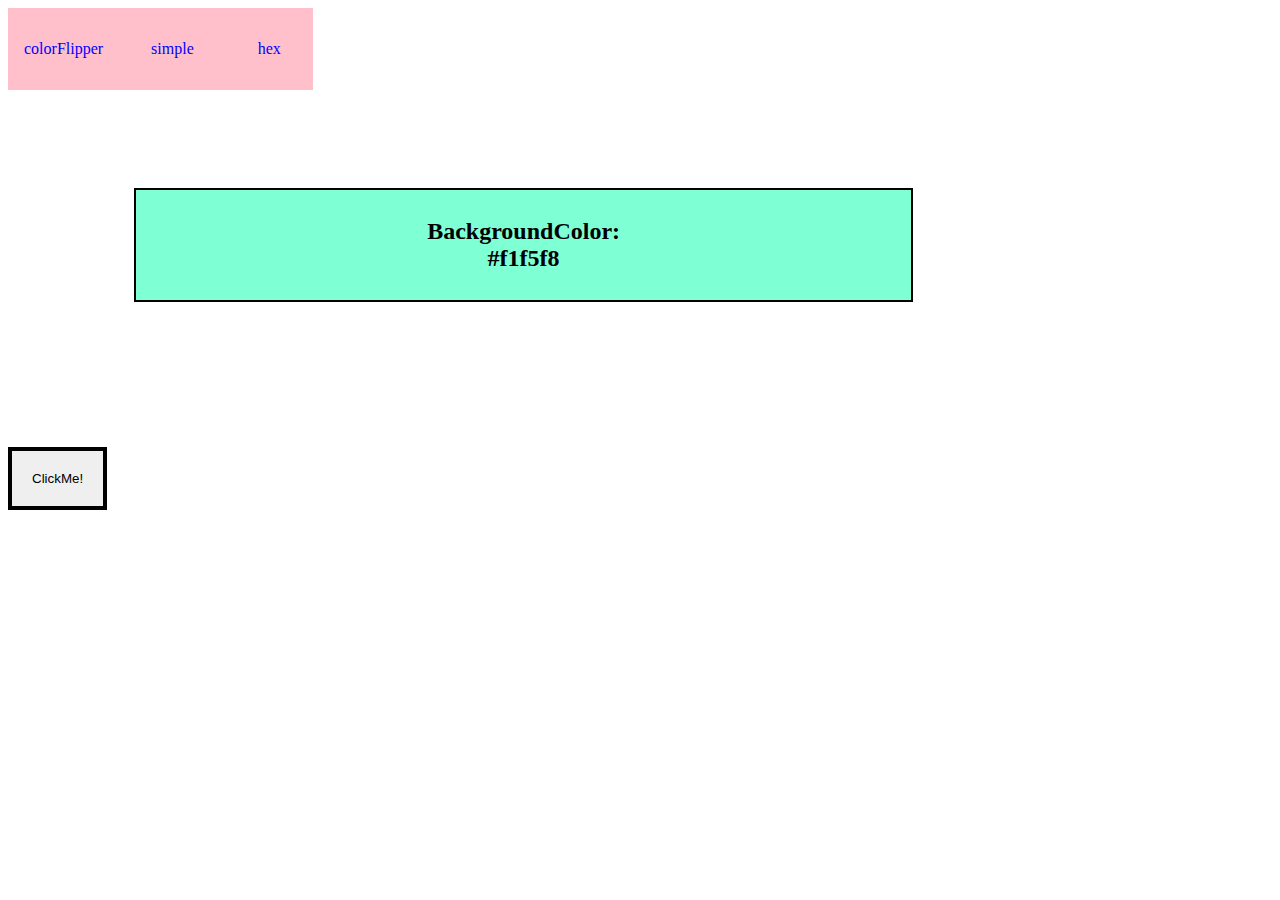
<file: colorflipper/index.html>
<!doctype HTML>
<html lang="en-us">
<head >
    <meta charset="UTF-8"/>
    <meta name="viewport" content="initial-scale=1, width=device-width "/>
    <title>vanillaJSP colorflipper</title>

<link rel="stylesheet" href="style.css">

</head>
<body>
    <div>
        <div>
         
            <ul >
                <li><p>colorFlipper</p></li>
                <li>
                    <a href="index.html" >simple</a>
                </li>
                <li>
                    <a href="hex.html" >hex</a>
                </li>
            </ul>
        </div>
       
    </div>
  
    <br>
    <br>
    <br>
    

    <main>
    <div  class="container" >
        <h2>BackgroundColor:<br>
            <span class="color">
                #f1f5f8
            </span>


        </h2>
        </div>

        <br>
        <div>
            
        </div>
        <button class="btn btn-hero" id="btn">ClickMe!</button>


   
    </main>






<script src ="index.js"></script>
</body>




</html>
</file>
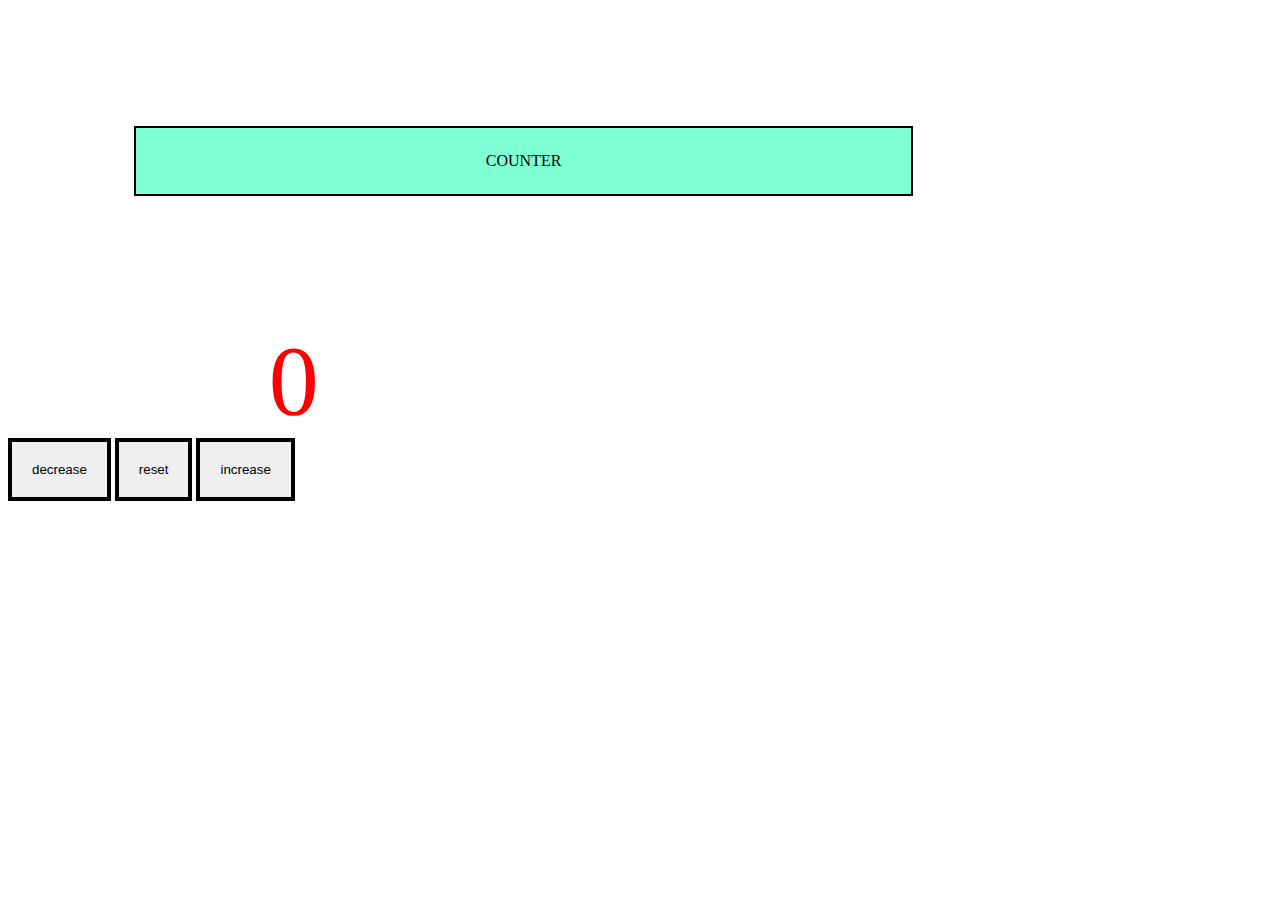
<file: counter/index.html>
<!doctype HTML>
<html lang="en-us">
<head >
    <meta charset="UTF-8"/>
    <meta name="viewport" content="initial-scale=1, width=device-width "/>
    <title>vanillaJSP colorflipper</title>

<link rel="stylesheet" href="index.css">



</head>



<body>
    <div class="container">
    
        <p>COUNTER</p>



    </div>

    <span id = "value">0</span>
<!--


        <ul>
            <li>
                <button class="btn btn1 ">decrease</button>

            </li>
            <li>
                <button class="btn btn2  ">reset</button>
            </li>
            <li>
                
            <button class="btn btn3">increase</button>
            </li>
        </ul>
    -->

    <div>
    <button class="btn decrease">decrease</button>
    <button class="btn reset">reset</button>
    <button class="btn increase">increase</button>
    </div>

    <script src="index.js"></script>
</body>
</html>
</file>
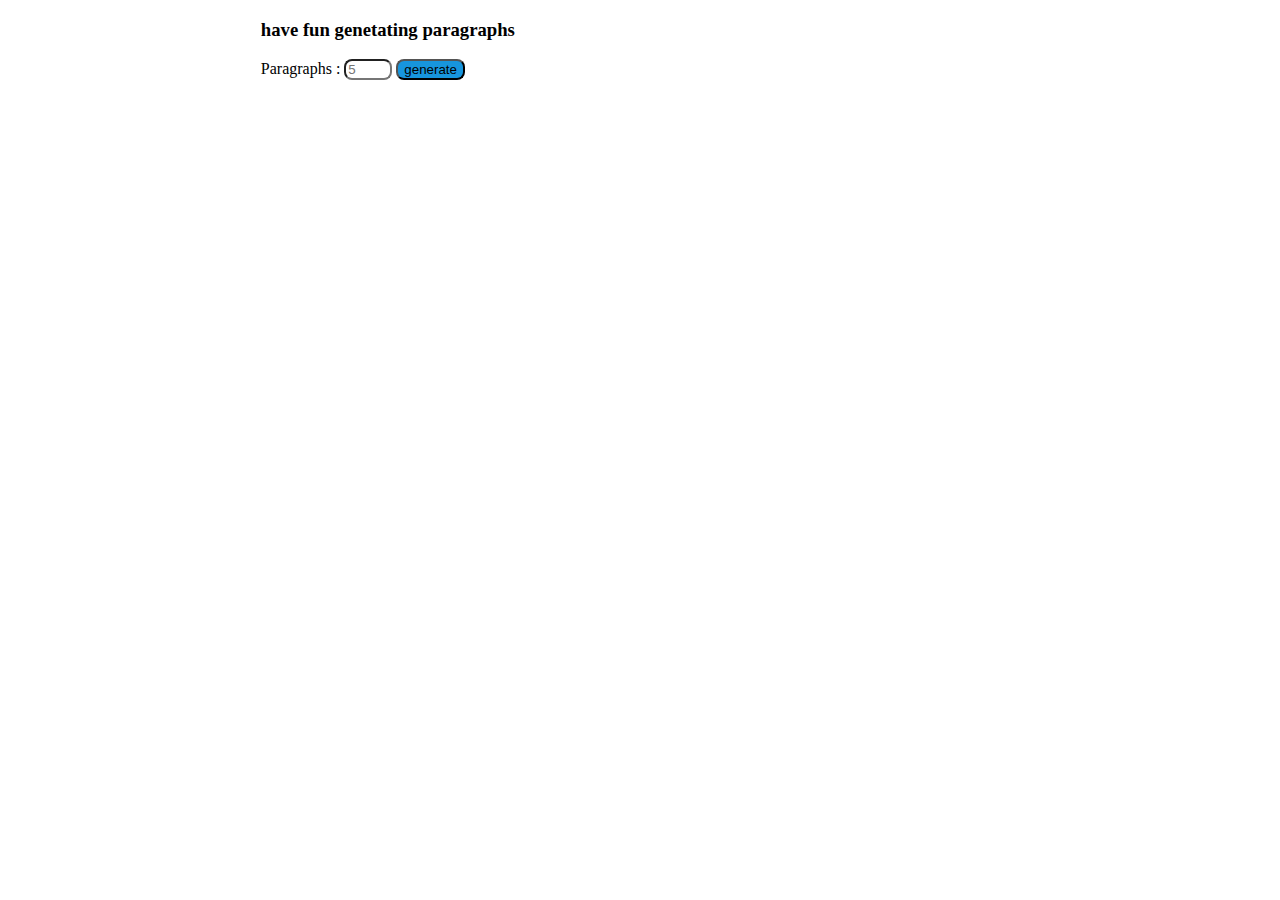
<file: randomparagraph/index.html>
<!DOCTYPE html>
<html lang="en">
<head>
    <meta charset="UTF-8">
    <meta http-equiv="X-UA-Compatible" content="IE=edge">
    <meta name="viewport" content="width=device-width, initial-scale=1.0">
    <title>Random Paragraph Generator</title>
    <link rel="stylesheet" href="style.css"/>

</head>
<body>
    <section class="section-center">
        <h3>have fun genetating paragraphs</h3>
        <form class="randomparagraph">
            <label for = "amount">Paragraphs :</label>
            <input type = "number" name="amount" id="amount" placeholder="5"/>
            <button type="submit" class="btn">generate</button>
        </form>

    <article class="lorem-text"></article>    




    </section>
    

    <script src="app.js" ></script>
</body>
</html>
</file>
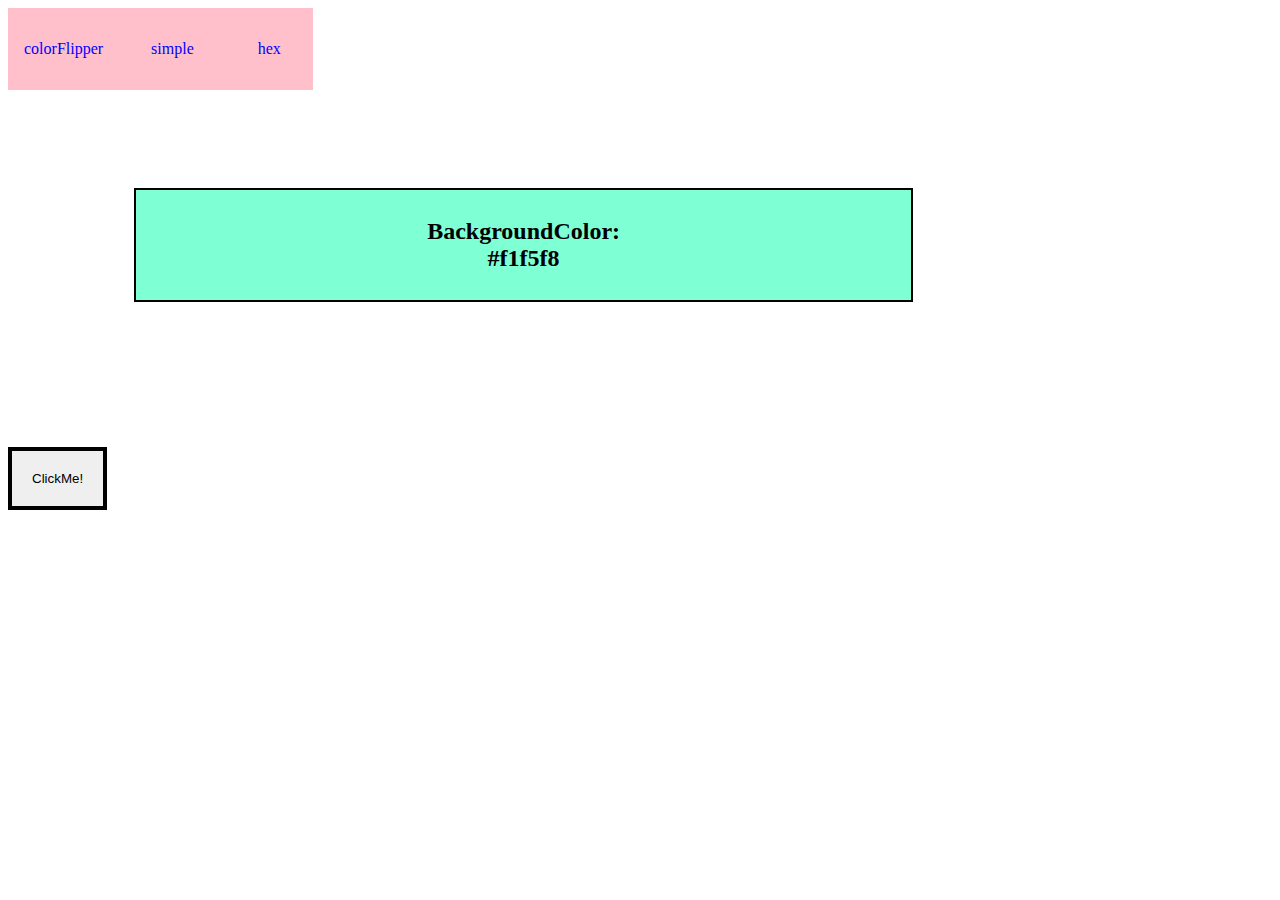
<file: colorflipper/hex.html>
<!doctype HTML>
<html lang="en-us">
<head >
    <meta charset="UTF-8"/>
    <meta name="viewport" content="initial-scale=1, width=device-width "/>
    <title>vanillaJSP colorflipper</title>

<link rel="stylesheet" href="style.css">

</head>
<body>
    <div>
        <div>
         
            <ul >
                <li><p>colorFlipper</p></li>
                <li>
                    <a href="index.html" >simple</a>
                </li>
                <li>
                    <a href="hex.html" >hex</a>
                </li>
            </ul>
        </div>
       
    </div>
  
 <br>
 <br>
 <br>
 

    <main>
    <div  class="container" >
        <h2>BackgroundColor:<br>
            <span class="color">
                #f1f5f8
            </span>


        </h2>
        </div>

        <br>
        <div>
            
        </div>
        <button class="btn btn-hero" id="btn">ClickMe!</button>


   
    </main>






<script src ="hex.js"></script>
</body>




</html>
</file>
<file: colorflipper/style.css>
ul{
    list-style-type: none;
    margin:0;
    padding:0;
    background-color:rgb(78, 215, 160);

}

li{
    float:left;
    display:block;
    color:blue;
    padding:16px;
    text-align:center;
    text-decoration:none;
    background-color: pink;
}

li a{

    display:block;
    color:blue;
    padding:16px;
    text-align:center;
    text-decoration:none;
}
li a:hover{
    background-color: blueviolet;
}

div.container{

    width:60%;
    padding:8px ; 
    border:2px solid black;
    margin:10%;
    background-color: aquamarine;
    text-align: center;

}
button.btn{
    padding:20px;
    border:4px solid , black;
    text-align:center;

}
</file>
<file: counter/index.css>
ul{
    list-style-type: none;
    margin:0;
    padding:0;
    background-color:rgb(78, 215, 160);

}

li{
    float:left;
    display:block;
    color:blue;
    padding:16px;
    text-align:center;
    text-decoration:none;
    background-color: pink;
}

li a{

    display:block;
    color:blue;
    padding:16px;
    text-align:center;
    text-decoration:none;
}
li a:hover{
    background-color: blueviolet;
}
span{

    width:60%;
    padding:8px ; 
    margin:20%;
    font-size: 100px;
    color:red;
    text-align: center;

}
div.container{

    width:60%;
    padding:8px ; 
    border:2px solid black;
    margin:10%;
    background-color: aquamarine;
    text-align: center;

}
button.btn{
    padding:20px;
    border:4px solid , black;
    text-align:center;

}
h1.count{
    color:red;

}
</file>
<file: randomparagraph/style.css>
.section-center{
    margin: auto;
    width:60%;
}
.btn{
    color:black;
    background-color: #1795dd;
    border-radius: 8px ;
}
#amount{
    width:40px;
    height:auto;
    border-radius: 8px;
}
</file>
